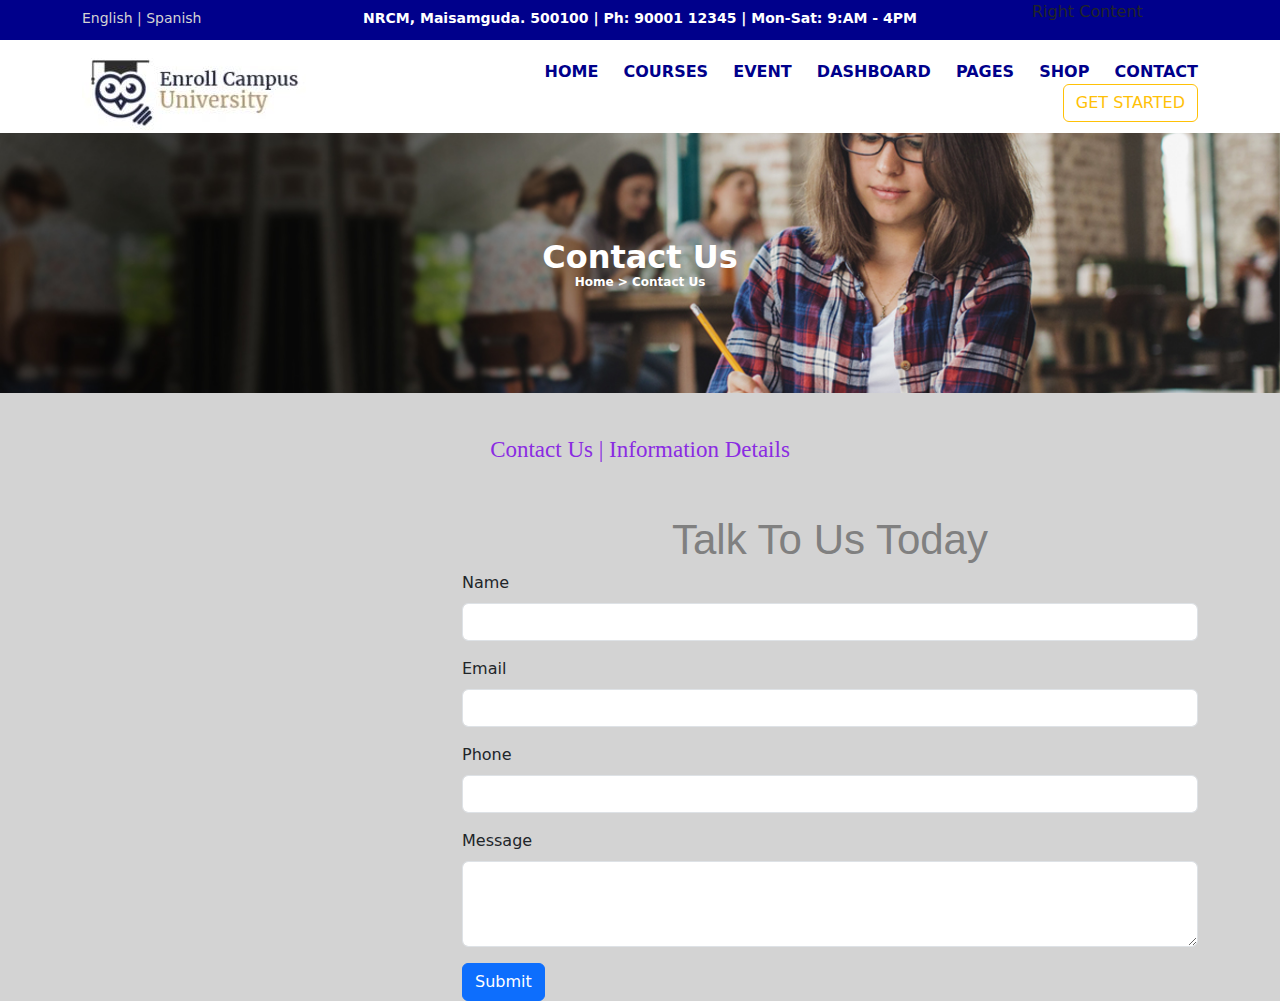
<file: contact.html>
<!DOCTYPE html>
<html>

<head>
    <title>
        Campus University | Contact
    </title>
    <link href="https://cdn.jsdelivr.net/npm/bootstrap@5.3.3/dist/css/bootstrap.min.css" rel="stylesheet"
        integrity="sha384-QWTKZyjpPEjISv5WaRU9OFeRpok6YctnYmDr5pNlyT2bRjXh0JMhjY6hW+ALEwIH" crossorigin="anonymous">
    <script src="https://cdn.jsdelivr.net/npm/bootstrap@5.3.3/dist/js/bootstrap.bundle.min.js"
        integrity="sha384-YvpcrYf0tY3lHB60NNkmXc5s9fDVZLESaAA55NDzOxhy9GkcIdslK1eN7N6jIeHz"
        crossorigin="anonymous"></script>
    <link rel="stylesheet" type="text/css" href="css/styles.css" />
</head>

<body>
    <div class="topheader">
        <div class="container">
            <div class="row">
                <div class="col-lg-2">
                    <div class="leftcontent">
                        English | Spanish
                    </div>
                </div>
                <div class="col-lg-8">
                    <div class="centercontent">
                        NRCM, Maisamguda. 500100 | Ph: 90001 12345 | Mon-Sat: 9:AM - 4PM
                    </div>
                </div>
                <div class="col-lg-2">
                    Right Content
                </div>
            </div>
        </div>
    </div>
    <div class="menublock">
        <div class="container">
            <div class="row">
                <div class="col-lg-3">
                    <div class="logo">
                        <img src="images/Logo.JPG" />
                    </div>
                </div>
                <div class="col-lg-9">
                    <div class="menustyle">
                        <a href="index.html">HOME</a>
                        <a href="#">COURSES</a>
                        <a href="#">EVENT</a>
                        <a href="#">DASHBOARD</a>
                        <a href="#">PAGES</a>
                        <a href="#">SHOP</a>
                        <a href="contact.html">CONTACT</a>
                        <button class="btn btn-outline-warning" style="margin-left: 30px;">
                            GET STARTED
                        </button>
                    </div>
                </div>
            </div>
        </div>
    </div>
    <div class="row">
        <div class="col-lg-12">
            <div class="sliderbg">
                <div class="slidertext">
                    Contact Us
                </div>
                <div class="slidertext" style="font-size: 12px; padding-top: 40px;">
                    Home > Contact Us
                </div>
            </div>
        </div>
    </div>
    <div class="contentblock">
        <div class="container">
            <div class="row">
                <div class="col-lg-12">
                    <div class="contacttext">
                        Contact Us | Information Details
                    </div>
                </div>
            </div>
            <div class="row">
                <div class="col-lg-4">
                    <iframe
                        src="https://www.google.com/maps/embed?pb=!1m18!1m12!1m3!1d3803.84309682606!2d78.45352737421376!3d17.56265539773418!2m3!1f0!2f0!3f0!3m2!1i1024!2i768!4f13.1!3m3!1m2!1s0x3bcb8f9e56c187c5%3A0x4ae6789c2b9c5baf!2sNarsimha%20Reddy%20Engineering%20College%20(NRCM)!5e0!3m2!1sen!2sin!4v1732868762416!5m2!1sen!2sin"
                        width="100%" height="450" style="border:0;" allowfullscreen="" loading="lazy"
                        referrerpolicy="no-referrer-when-downgrade"></iframe>
                </div>
                <div class="col-lg-8">
                    <div class="row">
                        <div class="col-lg-12">
                            <div class="talktext">
                                Talk To Us Today
                            </div>
                            <div class="col-lg-12">
                                <form>
                                    <div class="mb-3">
                                        <label class="form-label">Name</label>
                                        <input type="text" class="form-control">
                                    </div>
                                    <div class="mb-3">
                                        <label class="form-label">Email</label>
                                        <input type="text" class="form-control">
                                    </div>
                                    <div class="mb-3">
                                        <label class="form-label">Phone</label>
                                        <input type="text" class="form-control">
                                    </div>
                                    <div class="mb-3">
                                        <label class="form-label">Message</label>
                                        <textarea class="form-control" rows="3"></textarea>
                                      </div>
                                    <button type="submit" class="btn btn-primary">Submit</button>
                                </form>
                            </div>
                        </div>
                    </div>
                </div>
            </div>
        </div>
    </div>
</body>

</html>
</file>
<file: css/styles.css>
.topheader{
    background-color: darkblue;
    width: 100%;
    height: 40px;
}
.leftcontent{
    color: lightgrey;
    font-size: 14px;
    margin-top: 8px;
}
.centercontent{
    text-align: center;
    font-size: 14px;
    font-weight: bold;
    color: white;
    margin-top: 8px;
}
.sliderblock{
    width: 100%;
    height: 350px;
}
.menublock{
    width: 100%;
    background-color: white;
}
.logo{
    margin-top: 10px;
}
.menustyle{
    text-align: right;
    margin-top: 20px;
}
.menustyle a{  
    color: darkblue;
    text-decoration: none;
    margin-left: 20px;
    font-weight: bold;
}
.menustyle a:hover{
    color: red;
}
.sliderbg{
    background-image: url(../images/Sliderbg.jpg);
    background-size: cover;
    background-position: center;
    height: 260px;
}
.slidertext{
    height: 100px;
    color: white;
    font-size: 32px;
    text-align: center;
    padding-top: 100px;
    font-weight: bold;
}
.contentblock{
    width: 100%;
    background-color: lightgrey;
}
.contacttext{
    text-align: center;
    color: blueviolet;
    font-size: 23px;
    font-family: Georgia, 'Times New Roman', Times, serif;
    padding-top: 40px;
    padding-bottom: 40px;
}
.talktext{
    font-size: 42px;
    text-align: center;
    font-family: Verdana, Geneva, Tahoma, sans-serif;
    color: grey;
}
</file>
